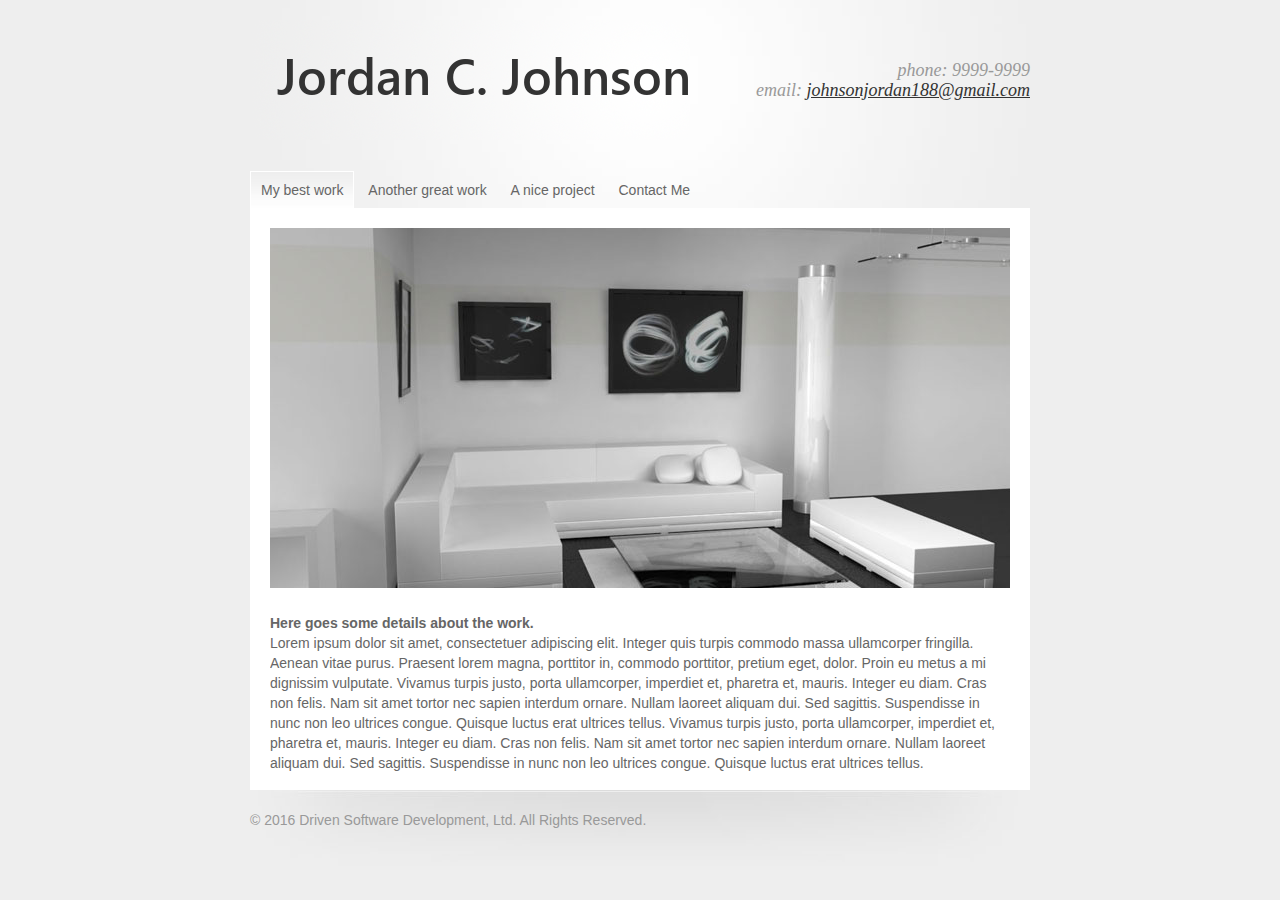
<file: MainPortfolioFiles/html/index.html>
<!DOCTYPE html PUBLIC "-//W3C//DTD XHTML 1.0 Strict//EN" "http://www.w3.org/TR/xhtml1/DTD/xhtml1-strict.dtd">
<html xmlns="http://www.w3.org/1999/xhtml">
<head>
	<!-- Your site name -->
	<title>Jordan C. Johnson</title>
	<meta http-equiv="Content-Type" content="text/html; charset=UTF-8" />
	<link rel="stylesheet" type="text/css" media="screen" href="css/reset.css" />
	<link rel="stylesheet" type="text/css" media="screen" href="css/styles.css" />
	<script type="text/javascript" src="js/jquery-1.2.6.min.js"></script>
	<script type="text/javascript" src="js/jquery.flow.1.2.min.js"></script>
	<script type="text/javascript">
	$(document).ready(function(){
		$("#menu").jFlow({
			slides: "#works",
			//if you got any problems with the content height, adjust the size below
			height: "590px",
			duration: 300
		});
	});
	</script>
</head>
<body>
<div id="all">
	<div id="header">
		<!-- Your site name -->
		<h1>Jordan C. Johnson</h1>
		<!-- Contact info -->
		<p>
		phone: 9999-9999<br />
		email: <a href="mailto:johnsonjordan188@gmail.com">johnsonjordan188@gmail.com</a>
		</p>
	</div>
	<!-- List of your works, each li element corresponds with a div inside div#works -->
	<ul id="menu">
		<li class="jFlowControl">My best work</li>
		<li class="jFlowControl">Another great work</li>
		<li class="jFlowControl">A nice project</li>
		<li class="jFlowControl">Contact Me</li>
	</ul>
	
	<div id="works">
	<!-- Your works, each div here corresponds to a li element in the ul#menu -->
		<div><!-- Inside this div is the first work -->
			<img src="works/work-one.jpg" alt="work one" />
			<h2>Here goes some details about the work.</h2>
			<p>Lorem ipsum dolor sit amet, consectetuer adipiscing elit. Integer quis turpis commodo massa ullamcorper fringilla. Aenean vitae purus. Praesent lorem magna, porttitor in, commodo porttitor, pretium eget, dolor. Proin eu metus a mi dignissim vulputate. Vivamus turpis justo, porta ullamcorper, imperdiet et, pharetra et, mauris. Integer eu diam. Cras non felis. Nam sit amet tortor nec sapien interdum ornare. Nullam laoreet aliquam dui. Sed sagittis. Suspendisse in nunc non leo ultrices congue. Quisque luctus erat ultrices tellus. Vivamus turpis justo, porta ullamcorper, imperdiet et, pharetra et, mauris. Integer eu diam. Cras non felis. Nam sit amet tortor nec sapien interdum ornare. Nullam laoreet aliquam dui. Sed sagittis. Suspendisse in nunc non leo ultrices congue. Quisque luctus erat ultrices tellus.</p>
		</div>
		<div><!-- Inside this div is the second work -->
			<img src="works/work-two.jpg" alt="work two" />
			<h2>Here goes some details about the work.</h2>
			<p>Lorem ipsum dolor sit amet, consectetuer adipiscing elit. Integer quis turpis commodo massa ullamcorper fringilla. Aenean vitae purus. Praesent lorem magna, porttitor in, commodo porttitor, pretium eget, dolor. Proin eu metus a mi dignissim vulputate. Vivamus turpis justo, porta ullamcorper, imperdiet et, pharetra et, mauris. Integer eu diam. Cras non felis. Nam sit amet tortor nec sapien interdum ornare. Nullam laoreet aliquam dui. Sed sagittis. Suspendisse in nunc non leo ultrices congue. Quisque luctus erat ultrices tellus.</p>
		</div>
		<div><!-- Inside this div is the third work -->
			<img src="works/work-three.jpg" alt="work three" />
			<h2>Here goes some details about the work.</h2>
			<p>Lorem ipsum dolor sit amet, consectetuer adipiscing elit. Integer quis turpis commodo massa ullamcorper fringilla. Aenean vitae purus. Praesent lorem magna, porttitor in, commodo porttitor, pretium eget, dolor. Proin eu metus a mi dignissim vulputate. Vivamus turpis justo, porta ullamcorper, imperdiet et, pharetra et, mauris. Integer eu diam. Cras non felis. Nam sit amet tortor nec sapien interdum ornare. Nullam laoreet aliquam dui. Sed sagittis. Suspendisse in nunc non leo ultrices congue. Quisque luctus erat ultrices tellus.</p>
		</div>
		
		
		<!-- Contact Form Div -->	
		<div id="contactform">
			<form name="contactform" method="post" action="work.php" enctype="multipart/form-data">
				<table width="450px">
					<tr>
						<td valign="top">
							<label for="name">Name *</label>
						</td>
						<td valign="top">
							<input  type="text" name="name" maxlength="50" size="30" placeholder="Please enter your name *" required="required" data-error="Name is required.">
						</td>
					</tr> 
					<tr>
						<td valign="top"">
 							<label for="email">Email Address *</label>
 						</td>
 						<td valign="top">
							<input  type="text" name="email" maxlength="50" size="30" placeholder="Please enter your email *" required="required" data-error="Valid email is required.">
						</td>
					</tr>			
					<tr>
						<td valign="top">
							<label for="subject">Subject *</label>
						</td>
						<td valign="top">
							<input  type="text" name="subject" maxlength="80" size="30" placeholder="Please enter a subject *" required="required" data-error="Please,leave us a message.">
						</td>
					</tr>
					<tr>
						<td style="vertical-align:middle"> 
							<label for="message">Message *</label>
						</td>
						<td valign="top">
							<textarea  name="message" maxlength="1000" size="30" cols="25" rows="6" placeholder="Your message for me *" required="required" data-error="Please,leave us a message."></textarea>
						</td>
					</tr>
					<tr>
						<td colspan="2" style="text-align:center">
							<input type="submit" value="Submit"> </a>
						</td>
					</tr>
				</table>
			</form>
		</div>
		
	</div>
	<div id="footer">
		<p>
		<!-- Your copyright information -->
			&copy; 2016 Driven Software Development, Ltd. All Rights Reserved.
		</p>
	</div>
</div>
</body>
</html>
</file>
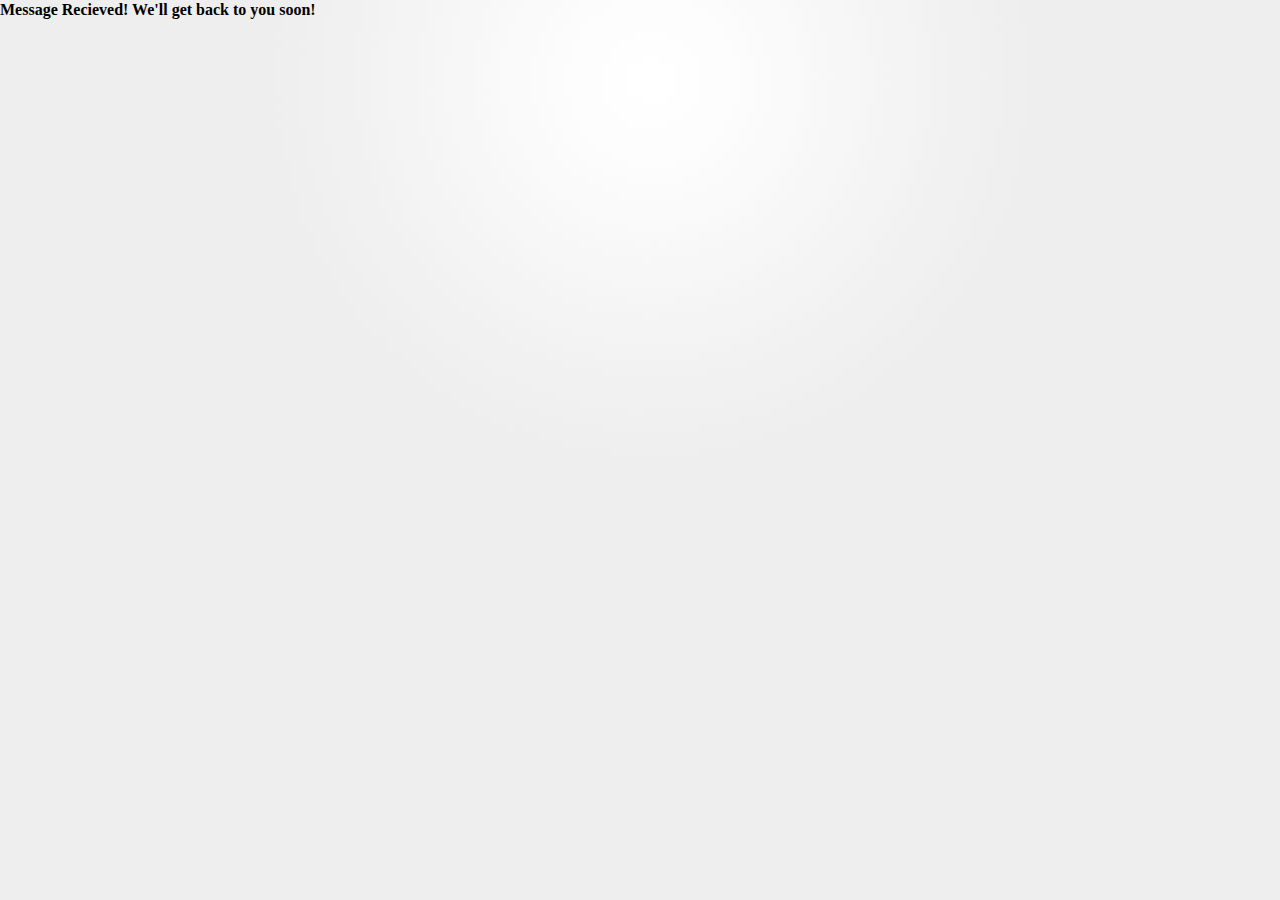
<file: MainPortfolioFiles/html/SubmitSuccess.html>
<!DOCTYPE html PUBLIC "-//W3C//DTD XHTML 1.0 Strict//EN" "http://www.w3.org/TR/xhtml1/DTD/xhtml1-strict.dtd">
<html xmlns="http://www.w3.org/1999/xhtml">
<head>
	<!-- Your site name -->
	<title>Jordan C. Johnson</title>
	<meta http-equiv="Content-Type" content="text/html; charset=UTF-8" />
	<link rel="stylesheet" type="text/css" media="screen" href="css/reset.css" />
	<link rel="stylesheet" type="text/css" media="screen" href="css/styles.css" />
	<script type="text/javascript" src="js/jquery-1.2.6.min.js"></script>
	<script type="text/javascript" src="js/jquery.flow.1.2.min.js"></script>
	<script type="text/javascript">
	$(document).ready(function(){
		$("#menu").jFlow({
			slides: "#works",
			//if you got any problems with the content height, adjust the size below
			height: "590px",
			duration: 300
		});
	});
	</script>
</head>
<body>

	<h1>Message Recieved! We'll get back to you soon!</h1>

</body>
</html>
</file>
<file: MainPortfolioFiles/html/css/styles.css>
html {
	background: #eeeeee url('../images/background.jpg') top center no-repeat;
}

#all {
	width:780px;
	margin:0 auto;
	font:normal normal normal 14px/20px Arial, Helvetica, sans-serif;
	color:#666666;
}

a {
	color:#333333;
}

#header {
	height:160px;
}


#header h1 {
	margin-top:20px;
	display:block;
	width:440px;
	height:120px;
	text-indent:-9999px;
	overflow:hidden;
	background: url('../images/logo2.png') center center no-repeat; 
}
 


#header p {
	float:right;
	position:relative;
	top:-80px;
	font:italic normal normal 18px/20px Georgia, serif;
	color:#999999;
	text-align:right;
}

ul#menu li {
	font:normal normal normal 14px/20px Arial, Helvetica, sans-serif;
	display:inline;
	padding:10px 10px;
	cursor:pointer;
}

ul#menu li.jFlowSelected {
	border:1px solid #ffffff;
	background: #ffffff url('../images/list-background.jpg') center center repeat-x;
}

#works {
	margin-top:8px;
	padding:20px;
	background:#ffffff;
}

#works div h2 {
	padding-top:20px;
}

#works div p {
	width:740px;
}

#footer {
	display:block;
	width:780px;
	height:80px;
	background:#fff url('../images/footer-background.jpg') center bottom no-repeat;
}

#footer p {
	padding-top:20px;
	color:#999999;
}

th, td {
	padding: 15px;
	text-align: left;
}

/* Styling for Contact Form  */
input[type=text], select {
    width: 200%;
    padding: 12px 20px;
    margin: 8px 0;
    display: inline-block;
    border: 1px solid #ccc;
    border-radius: 4px;
    box-sizing: border-box;
}

textarea {
	width: 200%;
    padding: 12px 20px;
    margin: 8px 0;
    display: inline-block;
    border: 1px solid #ccc;
    border-radius: 4px;
    box-sizing: border-box;
	
}

input[type=submit] {
    width: 100%;
    background-color: #4CAF50;
    color: white;
    padding: 14px 20px;
    margin: 8px 0;
    border: none;
    border-radius: 4px;
    cursor: pointer;
}

input[type=submit]:hover {
    background-color: #45a049;
}
</file>
